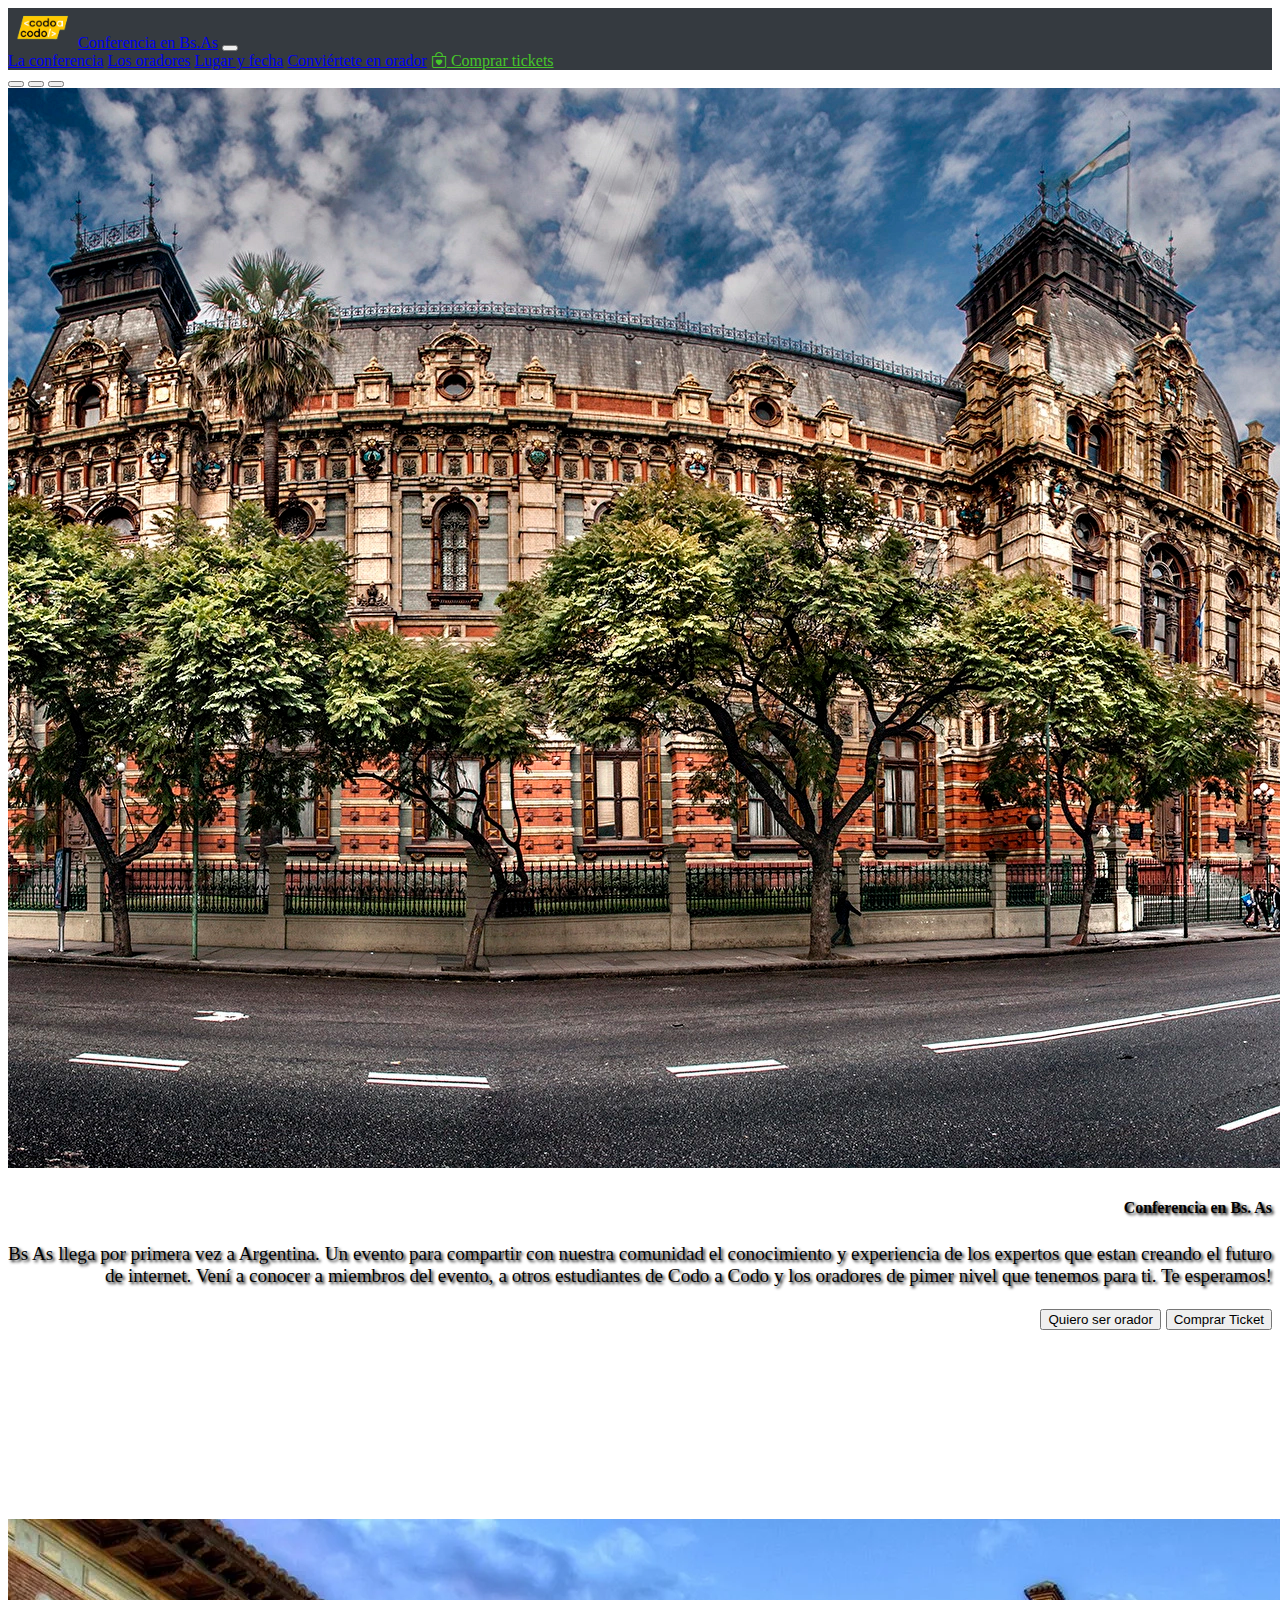
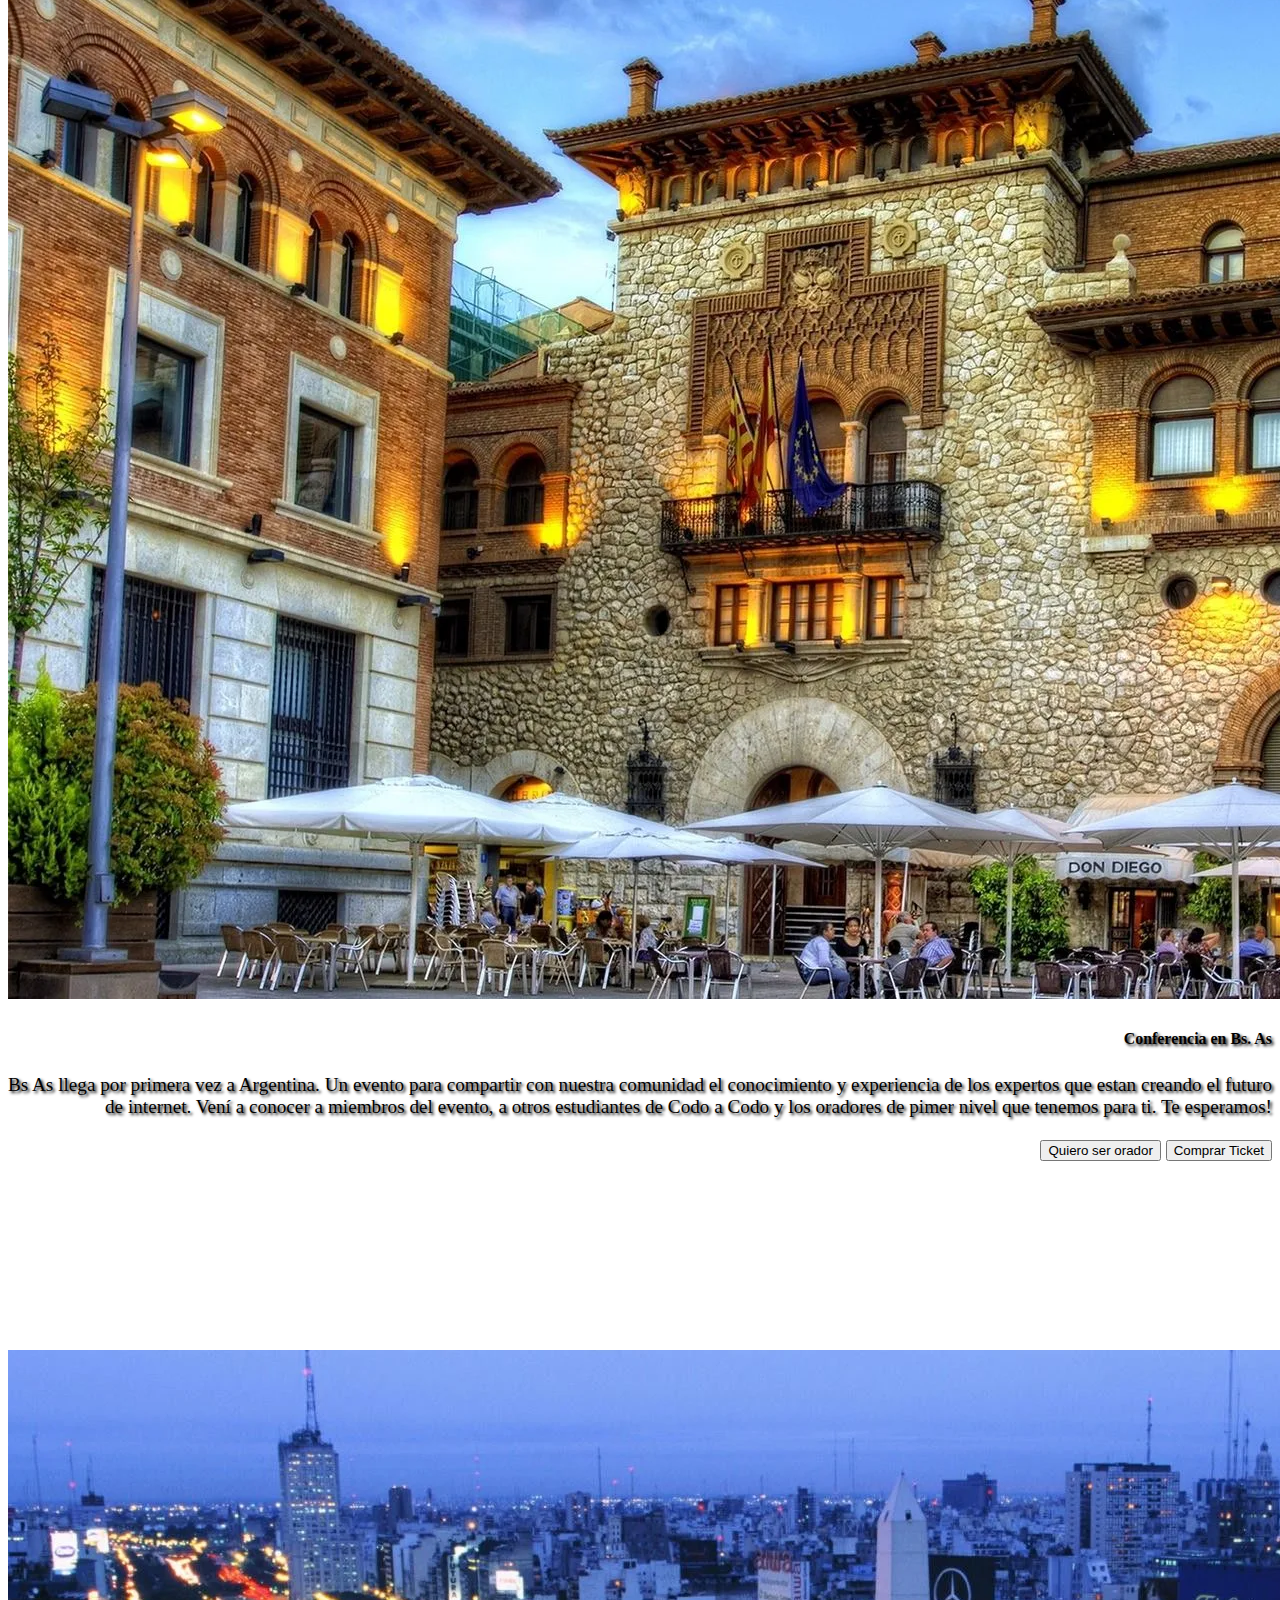
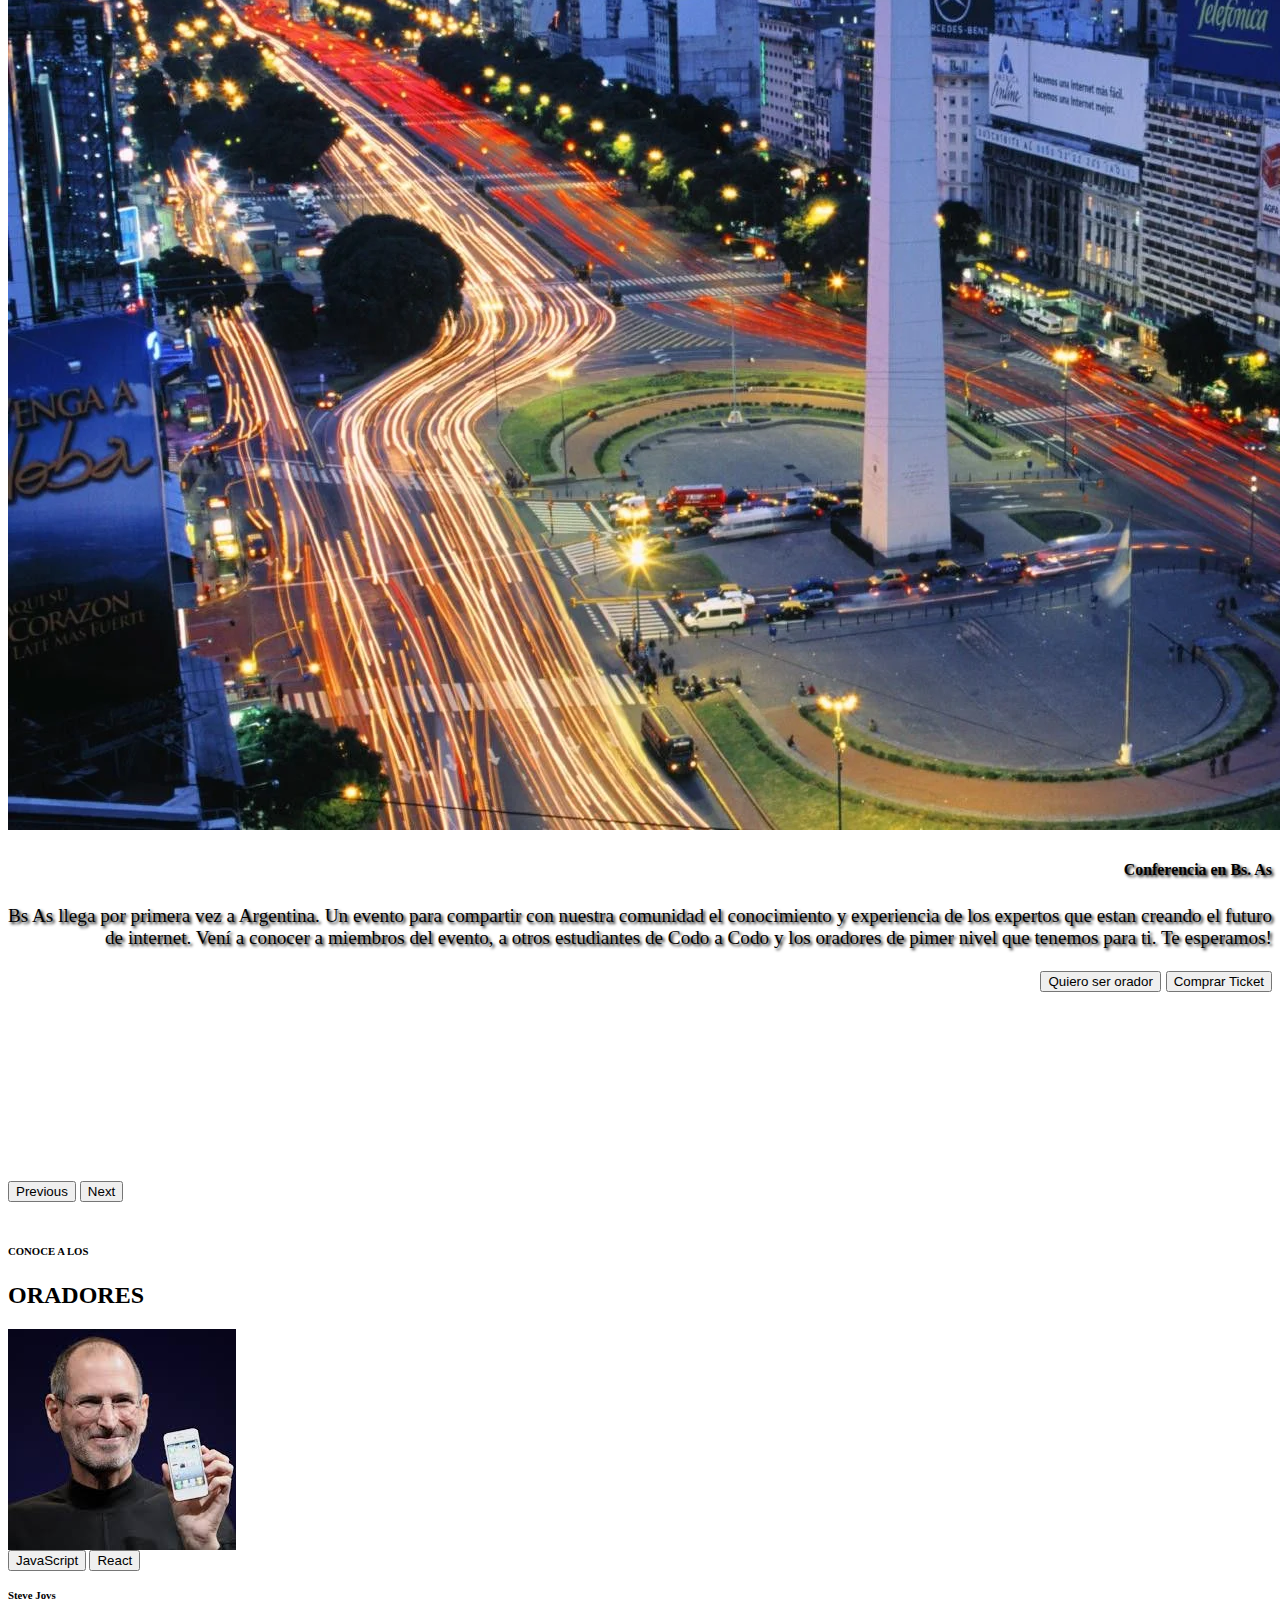
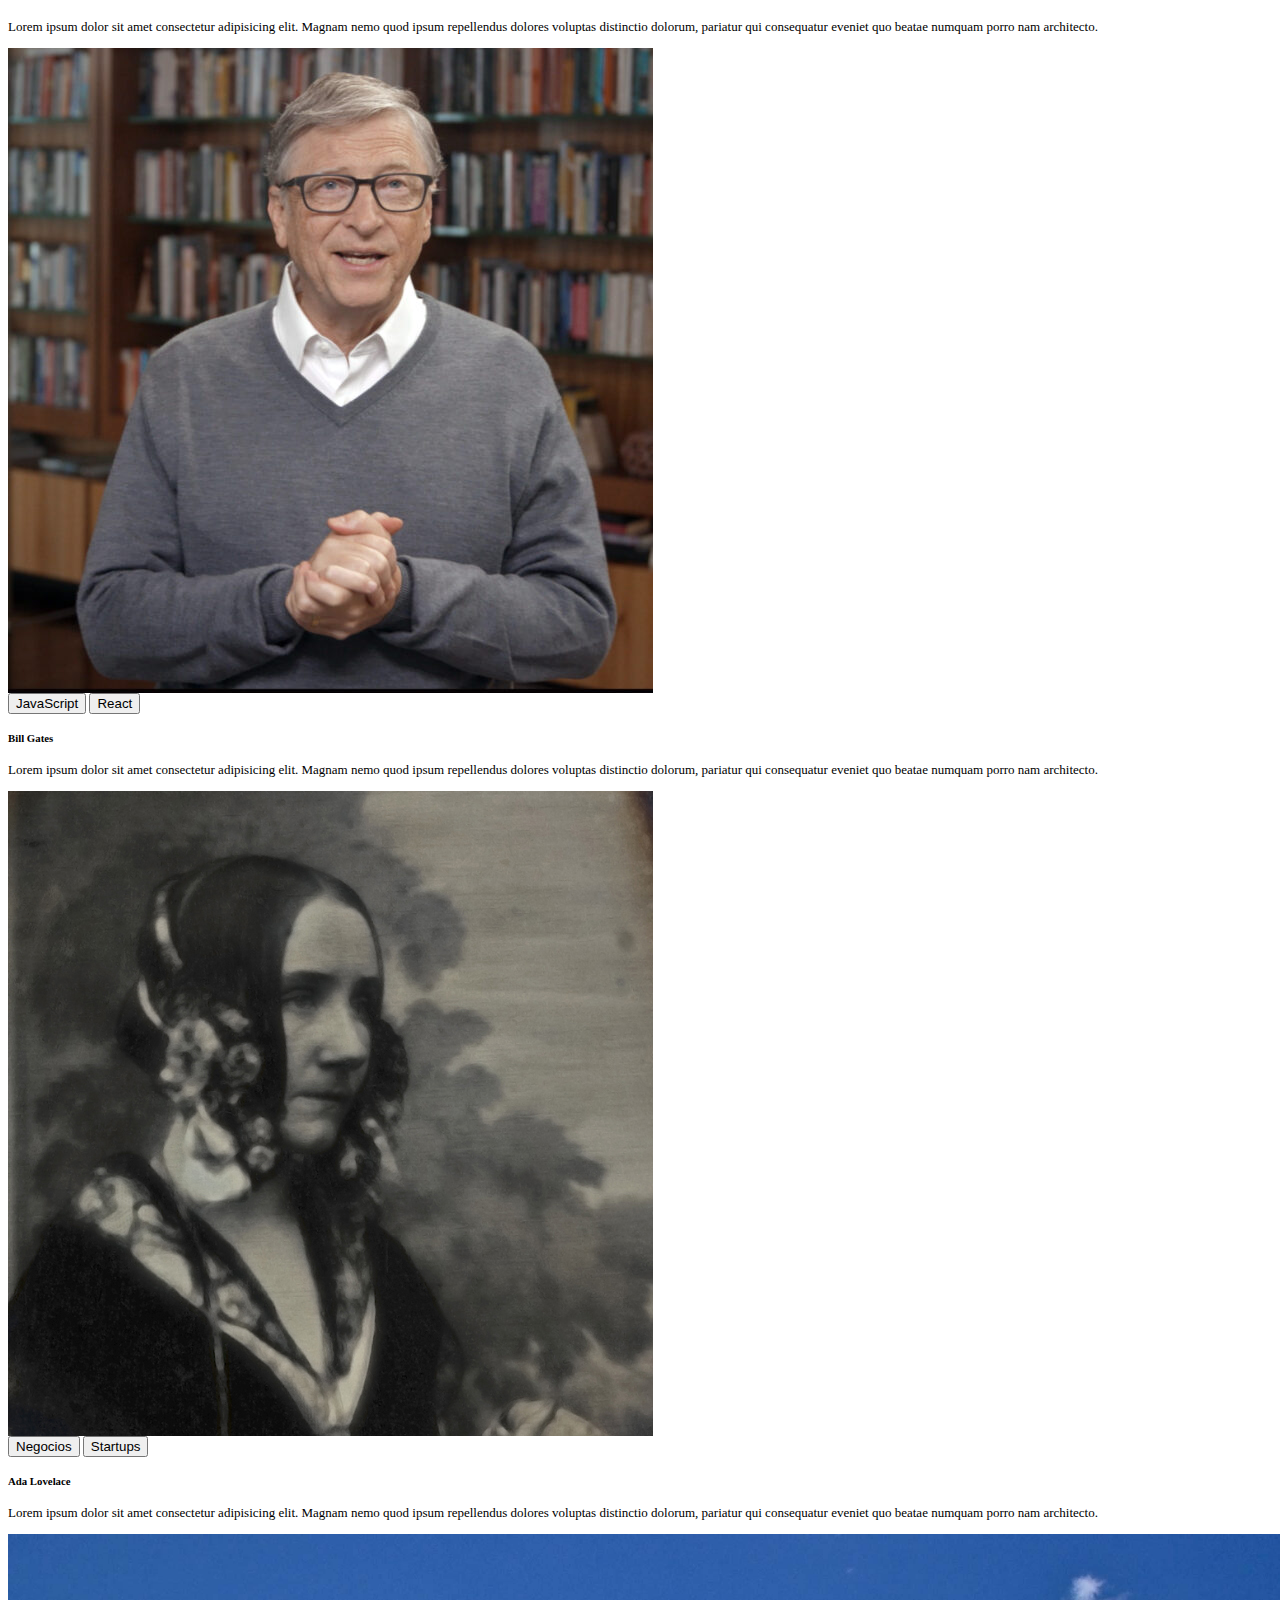
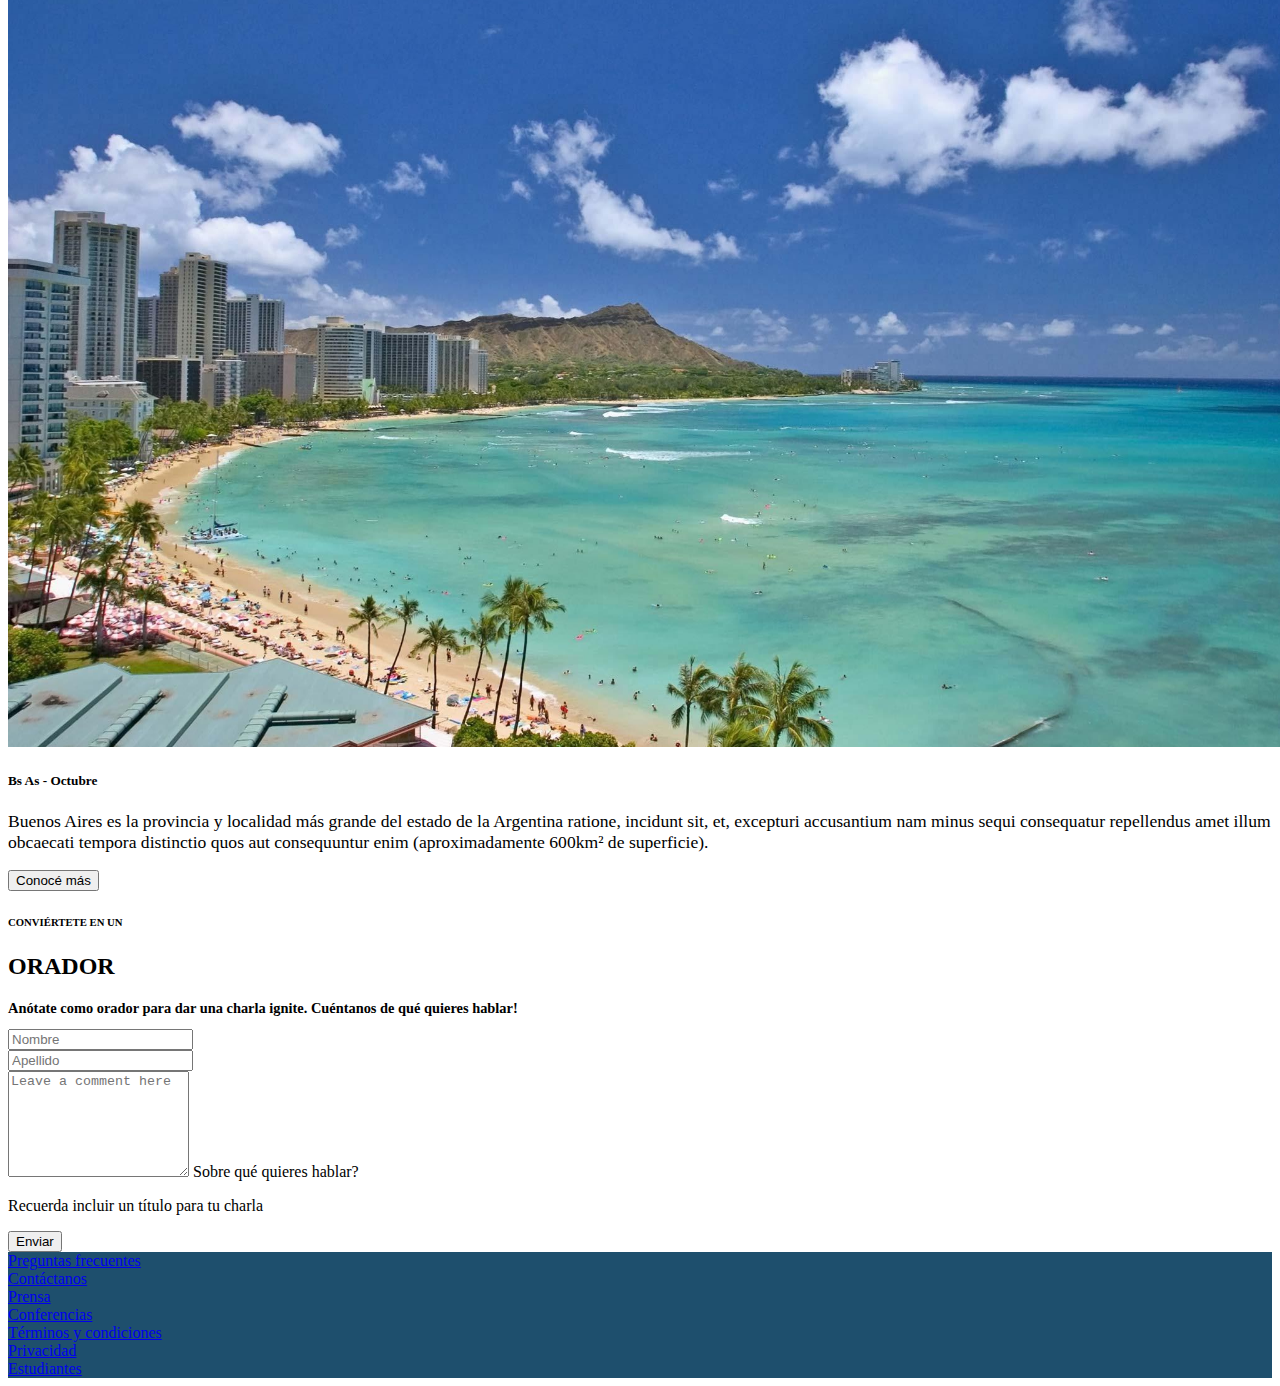
<file: index.html>
<!doctype html>
<html lang="en">

<head>
  <meta charset="utf-8">
  <meta name="viewport" content="width=device-width, initial-scale=1">
  <title>Integrador CAC</title>
  <link href="https://cdn.jsdelivr.net/npm/bootstrap@5.3.0-alpha3/dist/css/bootstrap.min.css" rel="stylesheet"
    integrity="sha384-KK94CHFLLe+nY2dmCWGMq91rCGa5gtU4mk92HdvYe+M/SXH301p5ILy+dN9+nJOZ" crossorigin="anonymous">
  <link rel="stylesheet" href="./style.css">
  <link rel="stylesheet" href="https://cdn.jsdelivr.net/npm/bootstrap-icons@1.10.4/font/bootstrap-icons.css">
</head>

<body class="bg-dark">

  <header>
    <nav class="navbar navbar-expand-lg bg-custom">
      <div class="container-fluid">
        <a class="navbar-brand text-white" href="#"> <img src="./assets/codoacodo.png" width="70">Conferencia en
          Bs.As</a>
        <button class="navbar-toggler" type="button" data-bs-toggle="collapse" data-bs-target="#navbarNavAltMarkup"
          aria-controls="navbarNavAltMarkup" aria-expanded="false" aria-label="Toggle navigation">
          <span class="navbar-toggler-icon"></span>
        </button>
        <div class="collapse navbar-collapse justify-content-end text-center" id="navbarNavAltMarkup">
          <div class="navbar-nav">
            <a class="nav-link active text-white" aria-current="page" href="#">La conferencia</a>
            <a class="nav-link text-white" href="#section2">Los oradores</a>
            <a class="nav-link text-white" href="#section3">Lugar y fecha</a>
            <a class="nav-link text-white" href="#section4">Conviértete en orador</a>
            <a class="nav-link text-success color-text" href="./compra.html" target="_blank" ><i class="bi bi-bag-heart"></i> Comprar tickets</a>
          </div>
        </div>
      </div>
    </nav>

  </header>

  <!-- SECTOR DE CAROUSEL DE IMG  -->
  <main>
    <section>
      <div id="carouselExampleDark" class="carousel carousel-dark slide fit-content">
        <div class="carousel-indicators">
          <button type="button" data-bs-target="#carouselExampleDark" data-bs-slide-to="0" class="active"
            aria-current="true" aria-label="Slide 1"></button>
          <button type="button" data-bs-target="#carouselExampleDark" data-bs-slide-to="1"
            aria-label="Slide 2"></button>
          <button type="button" data-bs-target="#carouselExampleDark" data-bs-slide-to="2"
            aria-label="Slide 3"></button>
        </div>
        
        <!-- DIV INFO-CONFERENCIA BS AS -->
                
        <div class="carousel-inner">
          
          <section class="carousel-item active" data-bs-interval="10000">
            <img src="./assets/ba1.webp" class="opacity-50 img-fluid" alt="img-1">
              <div class="carousel-caption">
                <div class="container-fluid info-conf col-6 justify-content-end">
                      <h5 class="text-white justify-content-end">Conferencia en Bs. As</h5>
                      <p class=" text-white">Bs As llega por primera vez a Argentina. Un evento para compartir con nuestra
                        comunidad el conocimiento y experiencia de los expertos que estan creando el futuro de internet. Vení
                        a conocer a miembros del evento, a otros estudiantes de Codo a Codo y los oradores de pimer nivel que
                        tenemos para ti. Te esperamos!</p>
                        <div class="button-container">
                         
                          <a href="#section4"><button type="button" class="btn btn-outline-secondary text-white bg-dark opacity-75">Quiero ser
                          orador</button></a>
                          
                          <a href="./compra.html" target="_blank"><button type="button" class="btn btn-success">  Comprar Ticket</button></a>
                        </div>
                </div>
            </div>
          </section>

          <div class="carousel-item" data-bs-interval="2000">
            <img src="./assets/ba2.webp" class="opacity-50 img-fluid" alt="img-2">
              <div class="carousel-caption">
                <div class="container-fluid info-conf col-6">
                  <h5 class="text-white">Conferencia en Bs. As</h5>
                  <p class="text-white">Bs As llega por primera vez a Argentina. Un evento para compartir con nuestra
                    comunidad el conocimiento y experiencia de los expertos que estan creando el futuro de internet. Vení
                    a conocer a miembros del evento, a otros estudiantes de Codo a Codo y los oradores de pimer nivel que
                    tenemos para ti. Te esperamos!</p>
                    <div class="button-container">
                      
                      <a href="#section4"><button type="button" class="btn btn-outline-secondary text-white bg-dark opacity-75">Quiero ser
                      orador</button></a>

                        <a href="./compra.html" target="_blank"><button type="button" class="btn btn-success">  Comprar Ticket</button></a>
                    </div>
                </div>
              </div>
            </div>

          <div class="carousel-item">
            <img src="./assets/ba3.webp" class="opacity-50 img-fluid"  alt="img-3">
            
            <div class="carousel-caption">
              <div class="container-fluid info-conf col-6">
                <h5 class="text-white">Conferencia en Bs. As</h5>
                <p class="text-white">Bs As llega por primera vez a Argentina. Un evento para compartir con nuestra
                  comunidad el conocimiento y experiencia de los expertos que estan creando el futuro de internet. Vení
                  a conocer a miembros del evento, a otros estudiantes de Codo a Codo y los oradores de pimer nivel que
                  tenemos para ti. Te esperamos!</p>
                <div class="button-container">
                  
                    <a href="#section4"><button type="button" class="btn btn-outline-secondary text-white bg-dark opacity-75">Quiero ser
                    orador</button></a>
                      
                    <a href="./compra.html" target="_blank"><button type="button" class="btn btn-success">  Comprar Ticket</button></a>
                </div>
              </div>
            </div>

          </div>
        </div>
        <button class="carousel-control-prev" type="button" data-bs-target="#carouselExampleDark" data-bs-slide="prev">
          <span class="carousel-control-prev-icon" aria-hidden="true"></span>
          <span class="visually-hidden">Previous</span>
        </button>
        <button class="carousel-control-next" type="button" data-bs-target="#carouselExampleDark" data-bs-slide="next">
          <span class="carousel-control-next-icon" aria-hidden="true"></span>
          <span class="visually-hidden">Next</span>
        </button>
      </div>
    </section>
    <br>
    <!-- SECTOR 1 DE CARDS -->
    <div class="container-center text-center py-3">
      <div class="row">
        <h6 class="text-white fw-light" id="section2">CONOCE A LOS</h6>
      </div>
      <div class="row">
        <h2 class="text-white"> ORADORES</h2>
      </div>
    </div>
    
    <!-- INFO STEVE JOBS -->
    <section class="container d-flex justify-content-center py-4">
      <div class="card-group w-75 p-4 py-0">
        <div class="card border">
          <img src="./assets/steve.jpg" class="card-img-top" alt="Steve-Jobs">
          <div class="card-body">
            <button type="button" class="btn btn-warning btn-sm fw-bold"
              style="--bs-btn-padding-y: .1rem; --bs-btn-padding-x: .4rem; --bs-btn-font-size: .6rem;">JavaScript</button>
            <button type="button" class="btn btn-info btn-sm fw-bold text-white"
              style="--bs-btn-padding-y: .1rem; --bs-btn-padding-x: .4rem; --bs-btn-font-size: .6rem;">React</button>
            <h5 class="card-title">Steve Jovs</h5>
            <p class="card-text fw-light">Lorem ipsum dolor sit amet consectetur adipisicing elit. Magnam nemo quod
              ipsum
              repellendus dolores voluptas distinctio dolorum, pariatur qui consequatur eveniet quo beatae numquam
              porro nam architecto.</p>
          </div>
        </div>
      
    <!-- INFO BILL GATES -->
        <div class="card border">
          <img src="./assets/bill.jpg" class="card-img-top" alt="Bill-Gates">
          <div class="card-body">
            <button type="button" class="btn btn-warning btn-sm fw-bold"
              style="--bs-btn-padding-y: .1rem; --bs-btn-padding-x: .4rem; --bs-btn-font-size: .6rem;">JavaScript</button>
            <button type="button" class="btn btn-info btn-sm fw-bold text-white"
              style="--bs-btn-padding-y: .1rem; --bs-btn-padding-x: .4rem; --bs-btn-font-size: .6rem;">React</button>
            <h5 class="card-title">Bill Gates</h5>
            <p class="card-text fw-light">Lorem ipsum dolor sit amet consectetur adipisicing elit. Magnam nemo quod
              ipsum
              repellendus dolores voluptas distinctio dolorum, pariatur qui consequatur eveniet quo beatae numquam
              porro nam architecto.</p>
          </div>
        </div>

    <!-- INFO ADA LOVELACE -->
        <div class="card border">
          <img src="./assets/ada.jpeg" class="card-img-top" alt="Ada-Lovelace">
          <div class="card-body">
            <button type="button" class="btn btn-secondary btn-sm fw-bold"
              style="--bs-btn-padding-y: .1rem; --bs-btn-padding-x: .4rem; --bs-btn-font-size: .6rem;">Negocios</button>
            <button type="button" class="btn btn-danger btn-sm fw-bold"
              style="--bs-btn-padding-y: .1rem; --bs-btn-padding-x: .4rem; --bs-btn-font-size: .6rem;">Startups</button>
            <h5 class="card-title">Ada Lovelace</h5>
            <p class="card-text fw-light">Lorem ipsum dolor sit amet consectetur adipisicing elit. Magnam nemo quod
              ipsum
              repellendus dolores voluptas distinctio dolorum, pariatur qui consequatur eveniet quo beatae numquam
              porro nam architecto. </p>
          </div>
        </div>
      </div>
    </section>

    <!-- SECTOR 2 DE CARDS -IMAGEN-PLAYA  -->
    <section class="justify-content-center bg-white py-4">
      <div class="card mb-3 bg-dark rounded-0" style="max-width: 100%;">
        <div class="row g-0">
          <div class="col-md-6">
            <img src="./assets/honolulu.jpg" class="img-fluid rounded-0" style="width: 100vw;" alt="img-4">
          </div>
          
          
            <div class="card-body col-md-6" >
              <h5 class="card-title text-white text-justify" id="section3">Bs As - Octubre</h5>
              <p class="card-text text-white" style="font-size: 1.1rem">Buenos Aires es la provincia y localidad más
                grande del estado de la Argentina ratione, incidunt sit, et, excepturi accusantium nam minus sequi
                consequatur repellendus amet illum
                obcaecati tempora distinctio quos aut consequuntur enim (aproximadamente 600km² de superficie).</p>
              <button type="button" class="btn btn-outline-secondary text-white bg-dark opacity-75">Conocé más</button>
            </div>
          </div>
      </div>
    </section>

    <!-- SECTOR DE FORMULARIO -->

    <section>
        <div class="container md-6 text-center py-4">
          <div class="row py-0">
          <h6 class="text-white py-0 fw-light">CONVIÉRTETE EN UN</h6>
          </div>
        <div class="row py-0">
          <h2 class="text-white" id="section4"> ORADOR</h2>
        </div>

        <div class="row">
          <div class="row sm-12 py-0">
            <h2 class="text-white fw-light" style="font-size: .9rem">Anótate como orador para dar una <span
                class="border-bottom-dotted"> charla
                ignite.</span> Cuéntanos de qué quieres hablar!
            </h2>
          </div>
        </div>
      </div>
    </section>

    <!-- SECTOR DE FORMULARIO - APARTADO DE BOX -->
    <section class="container">
      <div class="container col-md-6">    
        <div class="row container-center">
              <div class="col">
                <input type="text" class="form-control" placeholder="Nombre">
              </div> 
              <div class="col">
                <input type="text" class="form-control" placeholder="Apellido">
              </div>
        </div>
      </div>

      <div class="container py-3">
         <div class="form-floating container col-md-6 px-1">
            <textarea class="form-control" placeholder="Leave a comment here" id="floatingTextarea"
            style="height: 100px"></textarea>
            <label for="floatingTextarea">Sobre qué quieres hablar?</label>
            <div class="row justify-content-center">
              <p class="text-white">Recuerda incluir un título para tu charla</p>
            </div>

            <div class="d-grid gap-2 py-4 ">
              <button class="btn-block btn btn-success " style="width:auto;" type="button">Enviar</button>
            </div>
        </div>
     </div>
     


    </section>
</main>

<footer class="container-fluid bg-footer">
    <div class="container">
      <div class="row align-items-center justify-content-between">
        <div class="col-sm-1 md-6"><a href="#" class="text-decoration-none text-white">Preguntas frecuentes</a></div>
        <div class="col-sm-1 md-6"><a href="#" class="text-decoration-none text-white">Contáctanos</a></div>
        <div class="col-sm-1 sm-1"><a href="#" class="text-decoration-none text-white">Prensa</a></div>
        <div class="col-sm-1 md-6"><a href="#" class="text-decoration-none text-white">Conferencias</a></div>
        <div class="col-sm-1 md-6"><a href="#" class="text-decoration-none text-white">Términos y condiciones</a></div>
        <div class="col-sm-1 md-6"><a href="#" class="text-decoration-none text-white">Privacidad</a></div>
        <div class="col-sm-1 md-6"><a href="#" class="text-decoration-none text-white">Estudiantes</a></div>
      </div>
    </div>
</footer>
    
  <script src="https://cdn.jsdelivr.net/npm/bootstrap@5.3.0-alpha3/dist/js/bootstrap.bundle.min.js"
      integrity="sha384-ENjdO4Dr2bkBIFxQpeoTz1HIcje39Wm4jDKdf19U8gI4ddQ3GYNS7NTKfAdVQSZe"
      crossorigin="anonymous"></script>   
</body>

</html>
</file>
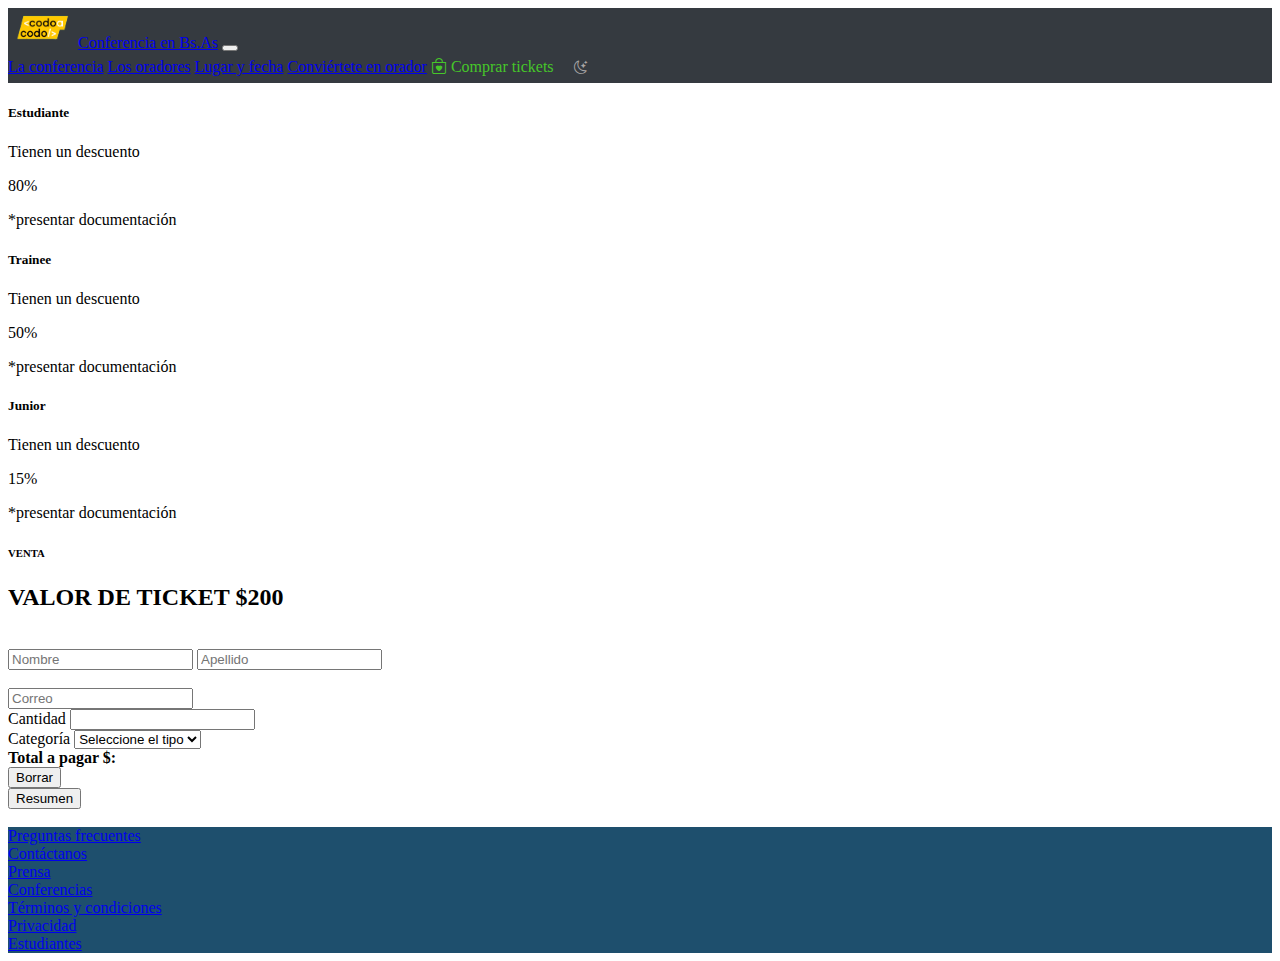
<file: compra.html>
<!doctype html>
<html lang="en">
  <head>
    <meta charset="utf-8">
    <meta name="viewport" content="width=device-width, initial-scale=1">
    <title>Comprar Tickets</title>
    <link href="https://cdn.jsdelivr.net/npm/bootstrap@5.3.0-alpha3/dist/css/bootstrap.min.css" rel="stylesheet" integrity="sha384-KK94CHFLLe+nY2dmCWGMq91rCGa5gtU4mk92HdvYe+M/SXH301p5ILy+dN9+nJOZ" crossorigin="anonymous">
    <link rel="stylesheet" href="./compra.css">
    <link rel="stylesheet" href="https://cdn.jsdelivr.net/npm/bootstrap-icons@1.10.5/font/bootstrap-icons.css">
</head>

<body class="">  
  <header>
  <!-- NAV -->
    <nav class="navbar navbar-expand-lg bg-custom">
      <div class="container-fluid">
        <a class="navbar-brand text-white" href="./index.html"> <img src="./assets/codoacodo.png" width="70">Conferencia en
          Bs.As</a>
        <button class="navbar-toggler" type="button" data-bs-toggle="collapse" data-bs-target="#navbarNavAltMarkup"
          aria-controls="navbarNavAltMarkup" aria-expanded="false" aria-label="Toggle navigation">
          <span class="navbar-toggler-icon"></span>
        </button>
        <div class="collapse navbar-collapse justify-content-end text-center" id="navbarNavAltMarkup">
          <div class="navbar-nav">
            <a class="nav-link active text-white" aria-current="page" href="index.html">La conferencia</a>
            <a class="nav-link text-white" href="index.html">Los oradores</a>
            <a class="nav-link text-white" href="index.html">Lugar y fecha</a>
            <a class="nav-link text-white" href="index.html">Conviértete en orador</a>
            <a class="nav-link text-success color-text" ><i class="bi bi-bag-heart"></i> Comprar tickets</a>
            <button id="dark-mode-toggle" class="rounded"><i class="bi bi-moon-stars"></i></button>
          </div>
        </div>
      </div>
    </nav>
  </header>
 
  <!------------------- btn CARDS ----------------------->
  <section class="container">
  <div class="card-group m-5 gap-3" id="cards" >

    <div class="btn card border border-2 bloque1" id="div1" onclick="showOption(1)">
      <div class="card-body ">
        <h5 class="card-title">Estudiante</h5>
        <p class="card-text">Tienen un descuento</p>
        <p class="card-text">80%</p>
        <p class="card-text">*presentar documentación</p>
      </div>
    </div>
    
    <div class="btn card border border-2 bloque2" id="div2" onclick="showOption(2)">
      <div class="card-body ">
        <h5 class="card-title">Trainee</h5>
        <p class="card-text">Tienen un descuento</p>
        <p class="card-text">50%</p>
        <p class="card-text">*presentar documentación</p>
      </div>
    </div>
    
    <div class="btn card border border-2 bloque3" id="div3"  onclick="showOption(3)">
      <div class="card-body">
        <h5 class="card-title">Junior</h5>
        <p class="card-text">Tienen un descuento</p>
        <p class="card-text">15%</p>
        <p class="card-text">*presentar documentación</p>
      </div>
    </div>
  </div>
  </section> 
   <!-------------------- INFO TICKETS-------------------->
   <section class="container">
      <div class="container text-center bg-dark">
          <div class="row py-0">
            <h6 class="text-white py-0 fw-light">VENTA</h6>
            </div>
          <div class="row py-0">
            <h2 class="text-white">VALOR DE TICKET $200</h2>
          </div>
      </div>
   </section>
<br>
   <!---------------- FORMULARIO --------------------->
<form class="container" id="formulario">

    <div class="input-group gap-3">
        <input type="text" class="form-control" name="firstname" id="firstname" placeholder="Nombre" required>
        <input type="text" class="form-control" name="lastname" id="lastname" placeholder="Apellido" required>
    </div><br>
     
    <input type="email" class="form-control" id="email" placeholder="Correo" required autocomplete="on"><br>

    <div class="row">
        <div class="col-6">
            <label for="tickets">Cantidad</label>
            <input id="tickets" type="number" name="tickets" class="form-control" min="0">
        </div>
        
        <div class="col-6">
          <label for="category">Categoría</label>    
              <select id="category" name="category" class="form-select" aria-label="Elige una categoría">
                  <option value="0">Seleccione el tipo</option>
                  <option value="1" >Estudiante</option>
                  <option value="2" >Trainee</option>
                  <option value="3" >Junior</option>
              </select>
        </div>
    </div>

    <div id="totalTag" style="font-weight: bold;" class="bg-primary bg-opacity-25 rounded-1 p-2 my-4"></div>

    <div class="row">
        <div class="col-6">
            <button id="reset" class="btn btn-success w-100" type="reset">Borrar</button>
        </div>
        <div class="col-6">
            <button id="submit" class="btn btn-success w-100">Resumen</button>    
        </div>
    </div><br>

</form>

 <!-- FOOTER -->
    <footer class="container-fluid bg-footer">
      <div class="container">
        <div class="row align-items-center justify-content-between">
          <div class="col-sm-1 md-6"><a href="#" class="text-decoration-none text-white">Preguntas frecuentes</a></div>
          <div class="col-sm-1 md-6"><a href="#" class="text-decoration-none text-white">Contáctanos</a></div>
          <div class="col-sm-1 sm-1"><a href="#" class="text-decoration-none text-white">Prensa</a></div>
          <div class="col-sm-1 md-6"><a href="#" class="text-decoration-none text-white">Conferencias</a></div>
          <div class="col-sm-1 md-6"><a href="#" class="text-decoration-none text-white">Términos y condiciones</a></div>
          <div class="col-sm-1 md-6"><a href="#" class="text-decoration-none text-white">Privacidad</a></div>
          <div class="col-sm-1 md-6"><a href="#" class="text-decoration-none text-white">Estudiantes</a></div>
        </div>
      </div>
  </footer>  
  
 
  <script src="https://cdn.jsdelivr.net/npm/bootstrap@5.3.0-alpha3/dist/js/bootstrap.bundle.min.js" integrity="sha384-ENjdO4Dr2bkBIFxQpeoTz1HIcje39Wm4jDKdf19U8gI4ddQ3GYNS7NTKfAdVQSZe" crossorigin="anonymous"></script>
  
  <script src="./js/form.js"></script>
<script src="./js/cards.js"></script>

  
  
</body>
</html>
</file>
<file: style.css>
/* Bg personalizado */
.bg-custom {
  background: #353a40;
}

nav div .navbar-nav a:hover {
  color: gold !important
}

.color-text {
  color: rgb(70, 199, 41) !important
}

.info-conf {
  margin-bottom: 15%;
  float: right;
  justify-content:right;
  text-align: right;
  text-shadow: 2px 2px 3px rgb(0, 0, 0);
  font-size: larger;
} 

.card-img-top {
  display: flex;
  width: auto;
  object-fit: cover;
  align-items: center;
}

.card-group {
  gap: 30px;
  font-size: small;
  width: auto;
}

.bg-footer {
  background: #1e4f6d;
  justify-content: space-between;
  align-items: baseline;
}

@media (max-width: 991px) {

  .navbar-brand {
    font-size: small;
    flex-wrap: wrap;
    padding: auto;
  }
  
  .navbar-toggler{
    background: aliceblue;
    flex-wrap: wrap;
    padding: auto;
  }

  .carousel-inner .img-fluid {
    height: 60vh;
  }

  .info-conf {
    display: table-row;
    text-align: start;
    font-size: small;
    text-shadow: 2px 2px 3px rgb(0, 0, 0);
    width: 100%;
    margin: 0px;
  }

  .button-container {
    display:flex;
    font-size: small;
    flex-direction: column;
    row-gap: 1em; 
    padding: 0px;      
  }

  .bg-footer .row {
    background: #1e4f6d;
    row-gap: 1em;
  }
}
</file>
<file: compra.css>
.bg-custom {
    background: #353a40;
  }
  
  nav div .navbar-nav a:hover {
    color: gold !important
  }
  
  .color-text {
    color: rgb(70, 199, 41) !important
  }

  .bg-footer {
    background: #1e4f6d;
    justify-content: space-between;
    align-items: baseline;
  }

  /* Modo oscuro del boton */
  #dark-mode-toggle {
  background-color: #353a40;
  color: #a9a6a6;
  border: none;
  padding: 8px 16px;
  cursor: pointer;
}

#dark-mode-toggle:hover {
  background-color: #000000;
  color: #ffffff;
}
/* Modo oscuro del Body */
body.dark-mode {
  background-color: #000000;
  color: #ffffff;
}

.dark-mode a {
  color: #ffffff;
}

@media (max-width: 991px) {
  .navbar-toggler{
    background: aliceblue;
    flex-wrap: wrap;
    padding: auto;
  }
  .bg-footer .row {
    background: #1e4f6d;
    row-gap: 1em;
  }

}
</file>
